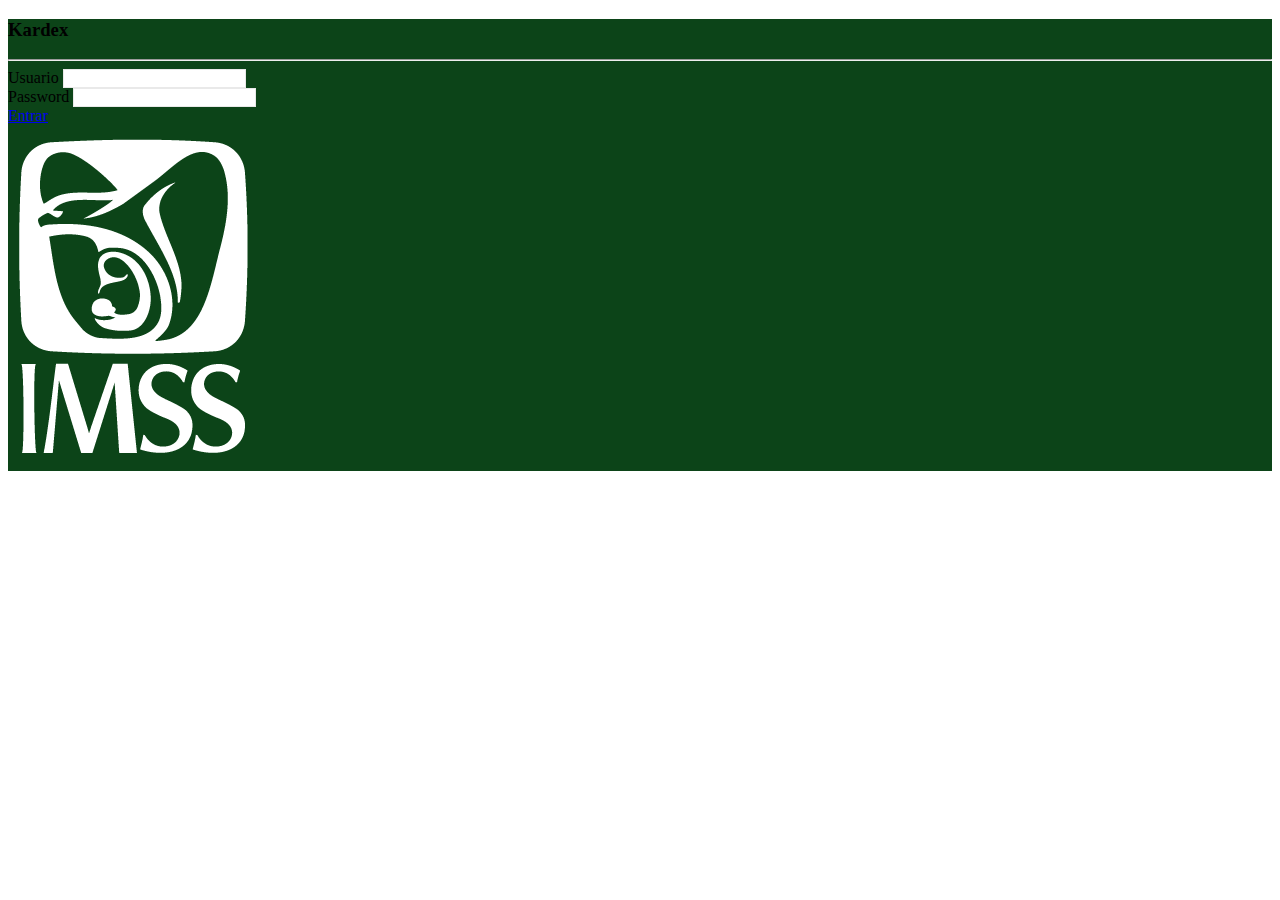
<file: index.html>
<!DOCTYPE html>
<html lang="en">
<head>
    <meta charset="UTF-8">
    <meta http-equiv="X-UA-Compatible" content="IE=edge">
    <meta name="viewport" content="width=device-width, initial-scale=1.0">
    <title>Login</title>
    <link href="https://cdn.jsdelivr.net/npm/bootstrap@5.1.3/dist/css/bootstrap.min.css" rel="stylesheet" integrity="sha384-1BmE4kWBq78iYhFldvKuhfTAU6auU8tT94WrHftjDbrCEXSU1oBoqyl2QvZ6jIW3" crossorigin="anonymous">
    <link rel="stylesheet" href="./css/main.css">
    <link rel="stylesheet" href="./css/login.css">
</head>
<body>
    <div class="container-fluid vh-100" id="main-container">
        <div class="row">
            <div class="col-md-6 col-lg-4">
                <div class="mt-4 p-4 shadow-lg bg-white rounded">
                    <h3 class="display-3 text-center">Kardex</h3>
                    <hr/>
                    <form>
                        <div class="m-4">
                            <div class="mb-4">
                                <label class="fs-5 fw-light" for="userInput">Usuario</label>
                                <input type="text" name="user" id="userInput" class="form-control" />
                            </div>
                            <div class="mb-4">
                                <label class="fs-5 fw-light" for="passwordInput">Password</label>
                                <input type="text" name="password" id="passwordInput" class="form-control" />
                            </div>
                            <div class="mb-4">
                                <div class="d-grid gap-2">
                                    <a href="./kardex.html" class="fs-5 fw-light shadow-sm btn btn-success" type="submit">
                                        Entrar
                                    </a>
                                </div>
                            </div>
                        </div>
                    </form>
                </div>
            </div>
            <div class="d-none d-md-flex col-md-6 col-lg-8 vh-100 aligns-items-center justify-content-center" id="imss-logo-container">
                <img src="./img/LogoImssBlanco.png" alt="..." class="img-fluid m-auto" />
            </div>
        </div>
    </div>
</body>
<script src="https://cdn.jsdelivr.net/npm/bootstrap@5.1.3/dist/js/bootstrap.bundle.min.js" integrity="sha384-ka7Sk0Gln4gmtz2MlQnikT1wXgYsOg+OMhuP+IlRH9sENBO0LRn5q+8nbTov4+1p" crossorigin="anonymous"></script>
</html>
</file>
<file: css/main.css>
.btn-success {
    border-color: rgb(12, 68, 24);
    background-color: rgb(12, 68, 24);
}

.btn-success:hover {
    border-color: rgb(20, 90, 36);
    background-color: rgb(20, 90, 36);
}

.form-control {
    border: 1px solid #e9e9e9;
}

.cascade {
    animation-duration: 1.25s;
    animation-name: cascade;
}

@keyframes cascade {
    0% {
        height: 0;
    }
    100% {
        height: auto;
    }
}
</file>
<file: css/login.css>
#main-container {
    background-color: rgb(12, 68, 24);
}
</file>
